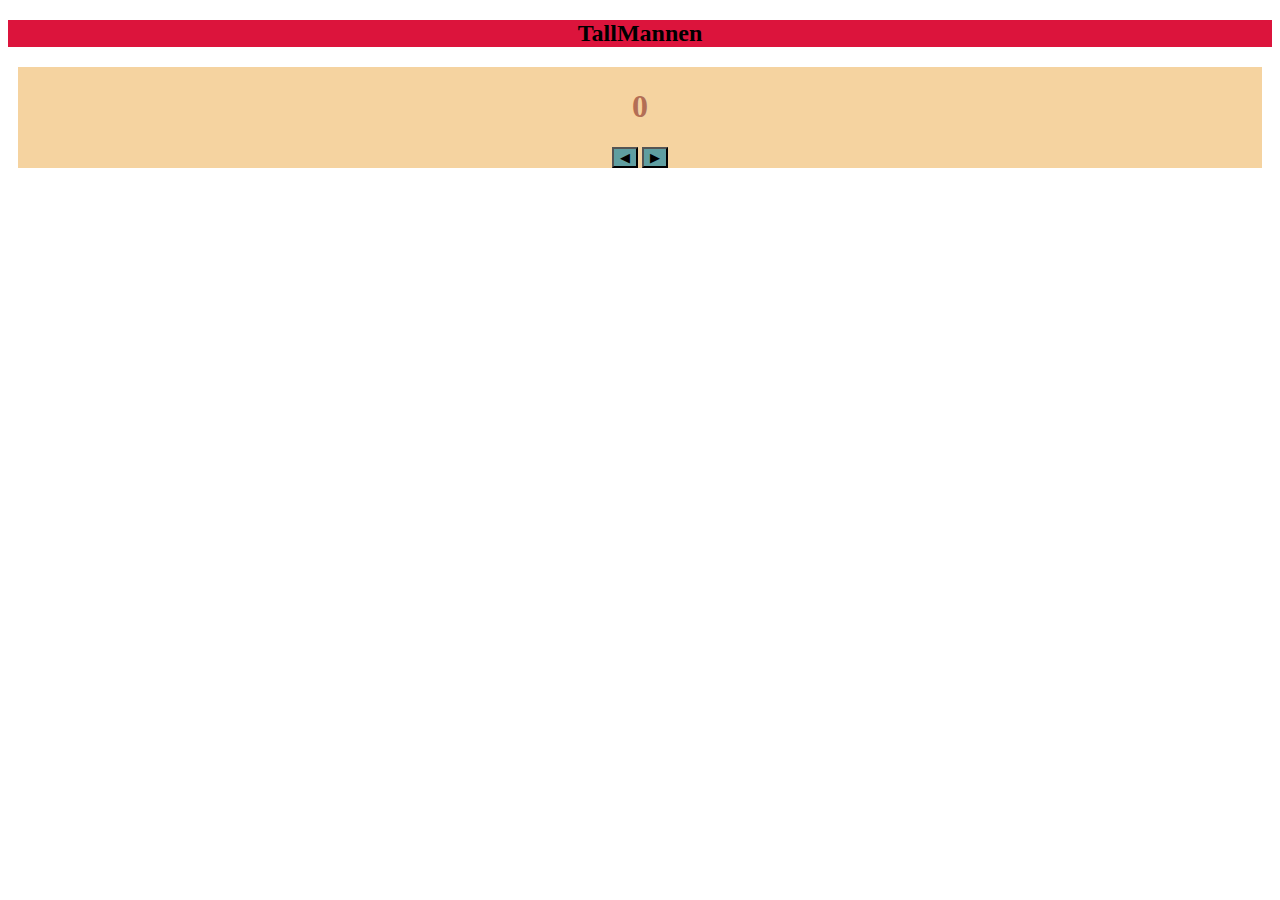
<file: Index.html>
<!DOCTYPE html>
<html lang="en">
<head>
    <meta charset="UTF-8">
    <meta name="viewport" content="width=
    , initial-scale=1.0">
    <title>Document</title>
    <link rel="Stylesheet" href="styles.css">
</head>
<body>
    
  <h2 class="overSkrift">TallMannen</h2>  
    
<div class="Buttons">
<h1 id="Output">0</h1>
    
    <button onclick="Minus()" class="Down">◀</button>
    <button onclick="pluss()" class="Up">▶</button>
</div>
    
<script src="Script.js"></script>

    
    
    







</body>
</html>
</file>
<file: styles.css>
.Buttons{
margin: 10px;
align-content:center;
flex-direction: column;
border: 2px; background-color:rgb(245, 211, 160) ;
text-align: center;
color: rgb(179, 110, 85);


}

.overSkrift{
background-color: crimson;
text-align: center;
flex-direction: column;
border: 2px;


}

.Up{
    background-color: cadetblue;
}

.Down{
    background-color: cadetblue;
}
</file>
